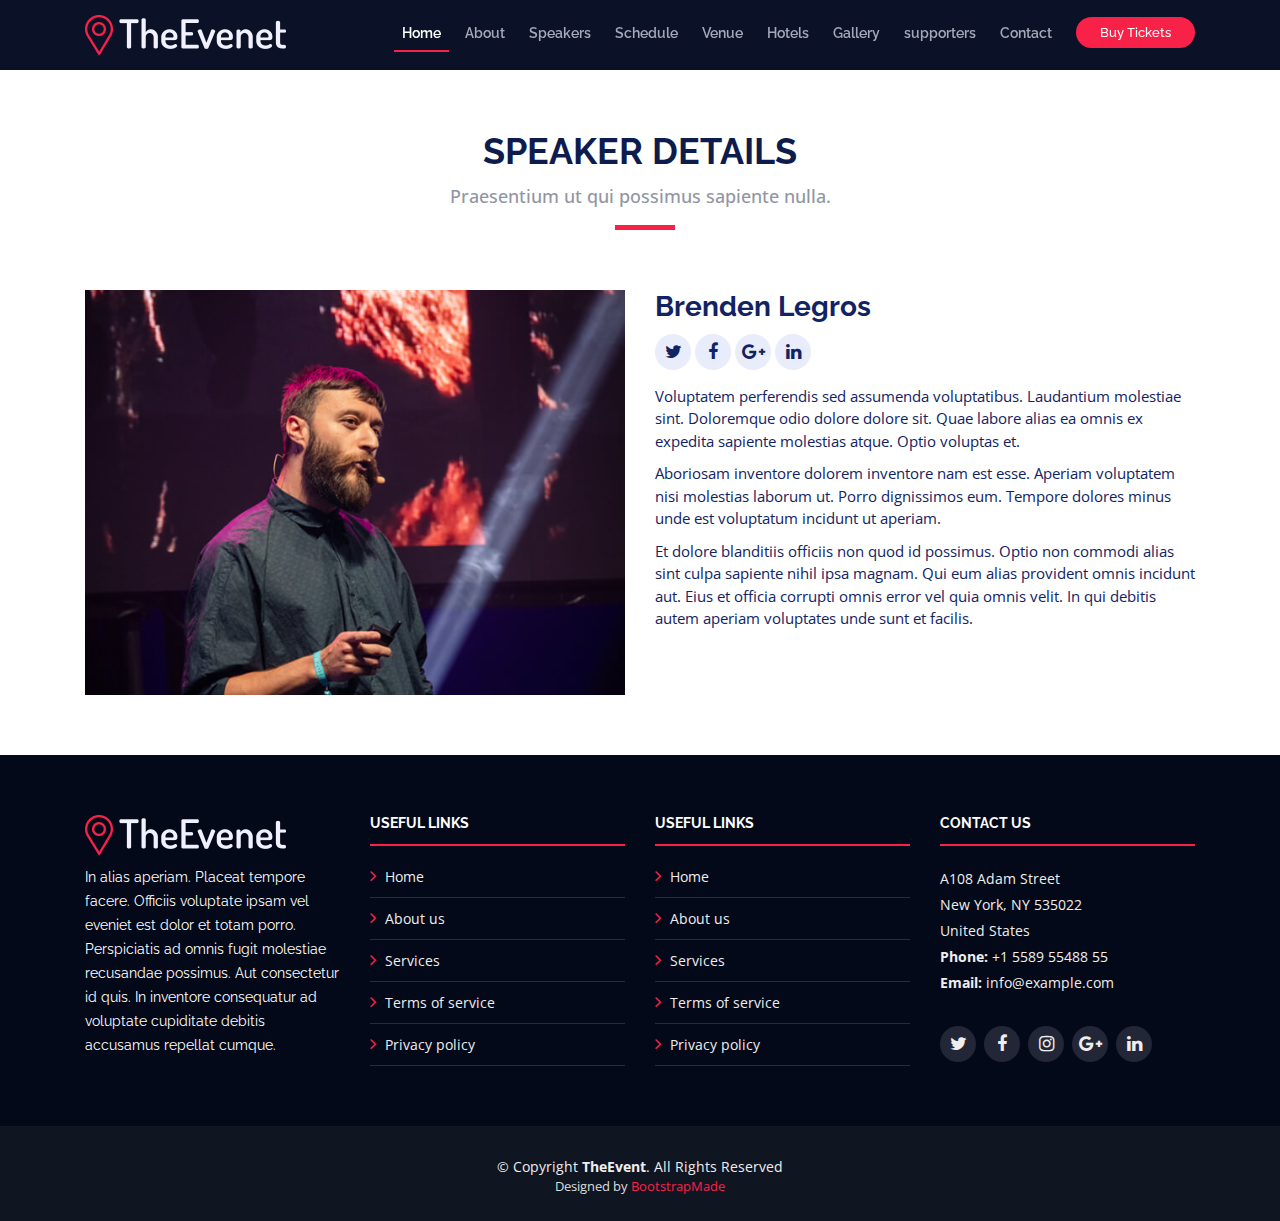
<file: speaker-details.html>
<!DOCTYPE html>
<html lang="en">

<head>
  <meta charset="utf-8">
  <title>TheEvent - Bootstrap Event Template</title>
  <meta content="width=device-width, initial-scale=1.0" name="viewport">
  <meta content="" name="keywords">
  <meta content="" name="description">

  <!-- Favicons -->
  <link href="img/favicon.png" rel="icon">
  <link href="img/apple-touch-icon.png" rel="apple-touch-icon">

  <!-- Google Fonts -->
  <link href="https://fonts.googleapis.com/css?family=Open+Sans:300,300i,400,400i,700,700i|Raleway:300,400,500,700,800" rel="stylesheet">

  <!-- Bootstrap CSS File -->
  <link href="lib/bootstrap/css/bootstrap.min.css" rel="stylesheet">

  <!-- Libraries CSS Files -->
  <link href="lib/font-awesome/css/font-awesome.min.css" rel="stylesheet">
  <link href="lib/animate/animate.min.css" rel="stylesheet">
  <link href="lib/venobox/venobox.css" rel="stylesheet">
  <link href="lib/owlcarousel/assets/owl.carousel.min.css" rel="stylesheet">

  <!-- Main Stylesheet File -->
  <link href="css/style.css" rel="stylesheet">

  <!-- =======================================================
    Theme Name: TheEvent
    Theme URL: https://bootstrapmade.com/theevent-conference-event-bootstrap-template/
    Author: BootstrapMade.com
    License: https://bootstrapmade.com/license/
  ======================================================= -->
</head>

<body>

  <!--==========================
    Header
  ============================-->
  <header id="header" class="header-fixed">
    <div class="container">

      <div id="logo" class="pull-left">
        <!-- Uncomment below if you prefer to use a text logo -->
        <!-- <h1><a href="#main">C<span>o</span>nf</a></h1>-->
        <a href="index.html#intro" class="scrollto"><img src="img/logo.png" alt="" title=""></a>
      </div>

      <nav id="nav-menu-container">
        <ul class="nav-menu">
          <li class="menu-active"><a href="#intro">Home</a></li>
          <li><a href="index.html#about">About</a></li>
          <li><a href="index.html#speakers">Speakers</a></li>
          <li><a href="index.html#schedule">Schedule</a></li>
          <li><a href="index.html#venue">Venue</a></li>
          <li><a href="index.html#hotels">Hotels</a></li>
          <li><a href="index.html#gallery">Gallery</a></li>
          <li><a href="index.html#supporters">supporters</a></li>
          <li><a href="index.html#contact">Contact</a></li>
          <li class="buy-tickets"><a href="index.html#buy-tickets">Buy Tickets</a></li>
        </ul>
      </nav><!-- #nav-menu-container -->
    </div>
  </header><!-- #header -->

  <main id="main" class="main-page">

    <!--==========================
      Speaker Details Section
    ============================-->
    <section id="speakers-details" class="wow fadeIn">
      <div class="container">
        <div class="section-header">
          <h2>Speaker Details</h2>
          <p>Praesentium ut qui possimus sapiente nulla.</p>
        </div>

        <div class="row">
          <div class="col-md-6">
            <img src="img/speakers/1.jpg" alt="Speaker 1" class="img-fluid">
          </div>

          <div class="col-md-6">
            <div class="details">
              <h2>Brenden Legros</h2>
              <div class="social">
                <a href=""><i class="fa fa-twitter"></i></a>
                <a href=""><i class="fa fa-facebook"></i></a>
                <a href=""><i class="fa fa-google-plus"></i></a>
                <a href=""><i class="fa fa-linkedin"></i></a>
              </div>
              <p>Voluptatem perferendis sed assumenda voluptatibus. Laudantium molestiae sint. Doloremque odio dolore dolore sit. Quae labore alias ea omnis ex expedita sapiente molestias atque. Optio voluptas et.</p>
 
              <p>Aboriosam inventore dolorem inventore nam est esse. Aperiam voluptatem nisi molestias laborum ut. Porro dignissimos eum. Tempore dolores minus unde est voluptatum incidunt ut aperiam.</p> 

              <p>Et dolore blanditiis officiis non quod id possimus. Optio non commodi alias sint culpa sapiente nihil ipsa magnam. Qui eum alias provident omnis incidunt aut. Eius et officia corrupti omnis error vel quia omnis velit. In qui debitis autem aperiam voluptates unde sunt et facilis.</p>
            </div>
          </div>
          
        </div>
      </div>

    </section>

  </main>


  <!--==========================
    Footer
  ============================-->
  <footer id="footer">
    <div class="footer-top">
      <div class="container">
        <div class="row">

          <div class="col-lg-3 col-md-6 footer-info">
            <img src="img/logo.png" alt="TheEvenet">
            <p>In alias aperiam. Placeat tempore facere. Officiis voluptate ipsam vel eveniet est dolor et totam porro. Perspiciatis ad omnis fugit molestiae recusandae possimus. Aut consectetur id quis. In inventore consequatur ad voluptate cupiditate debitis accusamus repellat cumque.</p>
          </div>

          <div class="col-lg-3 col-md-6 footer-links">
            <h4>Useful Links</h4>
            <ul>
              <li><i class="fa fa-angle-right"></i> <a href="#">Home</a></li>
              <li><i class="fa fa-angle-right"></i> <a href="#">About us</a></li>
              <li><i class="fa fa-angle-right"></i> <a href="#">Services</a></li>
              <li><i class="fa fa-angle-right"></i> <a href="#">Terms of service</a></li>
              <li><i class="fa fa-angle-right"></i> <a href="#">Privacy policy</a></li>
            </ul>
          </div>

          <div class="col-lg-3 col-md-6 footer-links">
            <h4>Useful Links</h4>
            <ul>
              <li><i class="fa fa-angle-right"></i> <a href="#">Home</a></li>
              <li><i class="fa fa-angle-right"></i> <a href="#">About us</a></li>
              <li><i class="fa fa-angle-right"></i> <a href="#">Services</a></li>
              <li><i class="fa fa-angle-right"></i> <a href="#">Terms of service</a></li>
              <li><i class="fa fa-angle-right"></i> <a href="#">Privacy policy</a></li>
            </ul>
          </div>

          <div class="col-lg-3 col-md-6 footer-contact">
            <h4>Contact Us</h4>
            <p>
              A108 Adam Street <br>
              New York, NY 535022<br>
              United States <br>
              <strong>Phone:</strong> +1 5589 55488 55<br>
              <strong>Email:</strong> info@example.com<br>
            </p>

            <div class="social-links">
              <a href="#" class="twitter"><i class="fa fa-twitter"></i></a>
              <a href="#" class="facebook"><i class="fa fa-facebook"></i></a>
              <a href="#" class="instagram"><i class="fa fa-instagram"></i></a>
              <a href="#" class="google-plus"><i class="fa fa-google-plus"></i></a>
              <a href="#" class="linkedin"><i class="fa fa-linkedin"></i></a>
            </div>

          </div>

        </div>
      </div>
    </div>

    <div class="container">
      <div class="copyright">
        &copy; Copyright <strong>TheEvent</strong>. All Rights Reserved
      </div>
      <div class="credits">
        <!--
          All the links in the footer should remain intact.
          You can delete the links only if you purchased the pro version.
          Licensing information: https://bootstrapmade.com/license/
          Purchase the pro version with working PHP/AJAX contact form: https://bootstrapmade.com/buy/?theme=TheEvent
        -->
        Designed by <a href="https://bootstrapmade.com/">BootstrapMade</a>
      </div>
    </div>
  </footer><!-- #footer -->

  <a href="#" class="back-to-top"><i class="fa fa-angle-up"></i></a>

  <!-- JavaScript Libraries -->
  <script src="lib/jquery/jquery.min.js"></script>
  <script src="lib/jquery/jquery-migrate.min.js"></script>
  <script src="lib/bootstrap/js/bootstrap.bundle.min.js"></script>
  <script src="lib/easing/easing.min.js"></script>
  <script src="lib/superfish/hoverIntent.js"></script>
  <script src="lib/superfish/superfish.min.js"></script>
  <script src="lib/wow/wow.min.js"></script>
  <script src="lib/venobox/venobox.min.js"></script>
  <script src="lib/owlcarousel/owl.carousel.min.js"></script>

  <!-- Contact Form JavaScript File -->
  <script src="contactform/contactform.js"></script>

  <!-- Template Main Javascript File -->
  <script src="js/main.js"></script>
</body>

</html>
</file>
<file: lib/venobox/venobox.css>
/* ------ venobox.css --------*/
.vbox-overlay *, .vbox-overlay *:before, .vbox-overlay *:after{
    -webkit-backface-visibility: hidden;
    -webkit-box-sizing:border-box;
    -moz-box-sizing:border-box;
    box-sizing:border-box;
}
.vbox-overlay * { 
    -webkit-backface-visibility: visible;
    backface-visibility: visible;
}
.vbox-overlay{
    display: -webkit-flex;
    display: flex;
    -webkit-flex-direction: column;
    flex-direction: column;
    -webkit-justify-content: center;
    justify-content: center;
    -webkit-align-items: center;
    align-items: center;
    position: fixed;
    left: 0;
    top: 0;
    bottom: 0;
    right: 0;
    z-index: 1040;
    -webkit-transform:translateZ(1000px);
    transform: translateZ(1000px);
    transform-style: preserve-3d;
}

/* ----- navigation ----- */
.vbox-title{
    width: 100%;
    height: 40px;
    float: left;
    text-align: center;
    line-height: 28px;
    font-size: 12px;
    padding: 6px 40px;
    overflow: hidden;
    position: fixed;
    display: none;
    left: 0;
    z-index: 1050;
}
.vbox-close{
    cursor: pointer;
    position: fixed;
    top: 15px;
    right: 15px;
    width: 48px;
    height: 48px;
    display: block;
    background-position:10px center;
    overflow: hidden;
    font-size: 48px;
    line-height: 1;
    text-align: center;
    z-index: 1050;
}
.vbox-num{
    cursor: pointer;
    position: fixed;
    left: 0;
    height: 40px;
    display: block;
    overflow: hidden;
    line-height: 28px;
    font-size: 12px;
    padding: 6px 10px;
    display: none;
    z-index: 1050;
}
/* ----- navigation ARROWS ----- */
.vbox-next, .vbox-prev{
    position: fixed;
    top: 50%;
    margin-top: -15px;
    overflow: hidden;
    cursor: pointer;
    display: block;
    width: 45px;
    height: 45px;
    z-index: 1050;
}
.vbox-next span, .vbox-prev span{
    position: relative;
    width: 20px;
    height: 20px;
    border: 2px solid transparent;
    border-top-color: #B6B6B6;
    border-right-color: #B6B6B6;
    text-indent: -100px;
    position: absolute;
    top: 8px;
    display: block;
}
.vbox-prev{
    left: 15px;
}
.vbox-next{
    right: 30px;
}
.vbox-prev span{
    left: 10px;
    -ms-transform: rotate(-135deg);
    -webkit-transform: rotate(-135deg);
    transform: rotate(-135deg);
}
.vbox-next span{
    -ms-transform: rotate(45deg);
    -webkit-transform: rotate(45deg);
    transform: rotate(45deg);
    right: 10px;
}
/* ------- inline window ------ */
.vbox-inline{
    width: 420px;
    height: 315px;
    height: 70vh;
    padding: 10px;
    background: #fff;
    margin: 0 auto;
    overflow: auto;
    text-align: left;
}
/* ------- Video & iFrames window ------ */
.venoframe{
    max-width: 100%;
    width: 100%;
    border: none;
    width: 100%;
    height: 260px;
    height: 70vh;
}
.venoframe.vbvid{
    height: 260px;
}
@media (min-width: 768px) {
    .venoframe, .vbox-inline{
        width: 90%;
        height: 360px;
        height: 70vh;
    }
    .venoframe.vbvid{
        width: 640px;
        height: 360px;
    }
}
@media (min-width: 992px) {
    .venoframe, .vbox-inline{
        max-width: 1200px;
        width: 80%;
        height: 540px;
        height: 70vh;
    }
    .venoframe.vbvid{
        width: 960px;
        height: 540px;
    }
}
/* 
Please do NOT edit this part! 
or at least read this note: http://i.imgur.com/7C0ws9e.gif
*/
.vbox-open{
    overflow: hidden;
}
.vbox-container{
    position: absolute;
    left: 0;
    right: 0;
    top: 0;
    bottom: 0;
    overflow-x: hidden;
    overflow-y: auto;
    overflow-scrolling: touch;
    -webkit-overflow-scrolling: touch;
    z-index: 20;
    max-height: 100%;

}

.vbox-content{
    text-align: center;
    float: left;
    width: 100%;
    position: relative;
    overflow: hidden;
    padding: 20px 10px;
}
.vbox-container img{
    max-width: 100%;
    height: auto;
}
.figlio{
    max-width: 100%;
    text-align: initial;
    border: 8px solid rgba(255, 255, 255, 0.4);
}
img.figlio{
    -webkit-user-select: none;
-khtml-user-select: none;
-moz-user-select: none;
-o-user-select: none;
user-select: none;
}
.vbox-content.swipe-left{
    margin-left: -200px !important;
}
.vbox-content.swipe-right{
    margin-left: 200px !important;
}
.animated{
    webkit-transition: margin 300ms ease-out;
    transition: margin 300ms ease-out;
}
.animate-in{
    opacity: 1;
}
.animate-out{
    opacity: 0;
}
/* ---------- preloader ----------
 * SPINKIT 
 * http://tobiasahlin.com/spinkit/
-------------------------------- */
.sk-double-bounce,.sk-rotating-plane{width:40px;height:40px;margin:40px auto}.sk-rotating-plane{background-color:#333;-webkit-animation:sk-rotatePlane 1.2s infinite ease-in-out;animation:sk-rotatePlane 1.2s infinite ease-in-out}@-webkit-keyframes sk-rotatePlane{0%{-webkit-transform:perspective(120px) rotateX(0) rotateY(0);transform:perspective(120px) rotateX(0) rotateY(0)}50%{-webkit-transform:perspective(120px) rotateX(-180.1deg) rotateY(0);transform:perspective(120px) rotateX(-180.1deg) rotateY(0)}100%{-webkit-transform:perspective(120px) rotateX(-180deg) rotateY(-179.9deg);transform:perspective(120px) rotateX(-180deg) rotateY(-179.9deg)}}@keyframes sk-rotatePlane{0%{-webkit-transform:perspective(120px) rotateX(0) rotateY(0);transform:perspective(120px) rotateX(0) rotateY(0)}50%{-webkit-transform:perspective(120px) rotateX(-180.1deg) rotateY(0);transform:perspective(120px) rotateX(-180.1deg) rotateY(0)}100%{-webkit-transform:perspective(120px) rotateX(-180deg) rotateY(-179.9deg);transform:perspective(120px) rotateX(-180deg) rotateY(-179.9deg)}}.sk-double-bounce{position:relative}.sk-double-bounce .sk-child{width:100%;height:100%;border-radius:50%;background-color:#333;opacity:.6;position:absolute;top:0;left:0;-webkit-animation:sk-doubleBounce 2s infinite ease-in-out;animation:sk-doubleBounce 2s infinite ease-in-out}.sk-chasing-dots .sk-child,.sk-spinner-pulse,.sk-three-bounce .sk-child{background-color:#333;border-radius:100%}.sk-double-bounce .sk-double-bounce2{-webkit-animation-delay:-1s;animation-delay:-1s}@-webkit-keyframes sk-doubleBounce{0%,100%{-webkit-transform:scale(0);transform:scale(0)}50%{-webkit-transform:scale(1);transform:scale(1)}}@keyframes sk-doubleBounce{0%,100%{-webkit-transform:scale(0);transform:scale(0)}50%{-webkit-transform:scale(1);transform:scale(1)}}.sk-wave{margin:40px auto;width:50px;height:40px;text-align:center;font-size:10px}.sk-wave .sk-rect{background-color:#333;height:100%;width:6px;display:inline-block;-webkit-animation:sk-waveStretchDelay 1.2s infinite ease-in-out;animation:sk-waveStretchDelay 1.2s infinite ease-in-out}.sk-wave .sk-rect1{-webkit-animation-delay:-1.2s;animation-delay:-1.2s}.sk-wave .sk-rect2{-webkit-animation-delay:-1.1s;animation-delay:-1.1s}.sk-wave .sk-rect3{-webkit-animation-delay:-1s;animation-delay:-1s}.sk-wave .sk-rect4{-webkit-animation-delay:-.9s;animation-delay:-.9s}.sk-wave .sk-rect5{-webkit-animation-delay:-.8s;animation-delay:-.8s}@-webkit-keyframes sk-waveStretchDelay{0%,100%,40%{-webkit-transform:scaleY(.4);transform:scaleY(.4)}20%{-webkit-transform:scaleY(1);transform:scaleY(1)}}@keyframes sk-waveStretchDelay{0%,100%,40%{-webkit-transform:scaleY(.4);transform:scaleY(.4)}20%{-webkit-transform:scaleY(1);transform:scaleY(1)}}.sk-wandering-cubes{margin:40px auto;width:40px;height:40px;position:relative}.sk-wandering-cubes .sk-cube{background-color:#333;width:10px;height:10px;position:absolute;top:0;left:0;-webkit-animation:sk-wanderingCube 1.8s ease-in-out -1.8s infinite both;animation:sk-wanderingCube 1.8s ease-in-out -1.8s infinite both}.sk-chasing-dots,.sk-spinner-pulse{width:40px;height:40px;margin:40px auto}.sk-wandering-cubes .sk-cube2{-webkit-animation-delay:-.9s;animation-delay:-.9s}@-webkit-keyframes sk-wanderingCube{0%{-webkit-transform:rotate(0);transform:rotate(0)}25%{-webkit-transform:translateX(30px) rotate(-90deg) scale(.5);transform:translateX(30px) rotate(-90deg) scale(.5)}50%{-webkit-transform:translateX(30px) translateY(30px) rotate(-179deg);transform:translateX(30px) translateY(30px) rotate(-179deg)}50.1%{-webkit-transform:translateX(30px) translateY(30px) rotate(-180deg);transform:translateX(30px) translateY(30px) rotate(-180deg)}75%{-webkit-transform:translateX(0) translateY(30px) rotate(-270deg) scale(.5);transform:translateX(0) translateY(30px) rotate(-270deg) scale(.5)}100%{-webkit-transform:rotate(-360deg);transform:rotate(-360deg)}}@keyframes sk-wanderingCube{0%{-webkit-transform:rotate(0);transform:rotate(0)}25%{-webkit-transform:translateX(30px) rotate(-90deg) scale(.5);transform:translateX(30px) rotate(-90deg) scale(.5)}50%{-webkit-transform:translateX(30px) translateY(30px) rotate(-179deg);transform:translateX(30px) translateY(30px) rotate(-179deg)}50.1%{-webkit-transform:translateX(30px) translateY(30px) rotate(-180deg);transform:translateX(30px) translateY(30px) rotate(-180deg)}75%{-webkit-transform:translateX(0) translateY(30px) rotate(-270deg) scale(.5);transform:translateX(0) translateY(30px) rotate(-270deg) scale(.5)}100%{-webkit-transform:rotate(-360deg);transform:rotate(-360deg)}}.sk-spinner-pulse{-webkit-animation:sk-pulseScaleOut 1s infinite ease-in-out;animation:sk-pulseScaleOut 1s infinite ease-in-out}@-webkit-keyframes sk-pulseScaleOut{0%{-webkit-transform:scale(0);transform:scale(0)}100%{-webkit-transform:scale(1);transform:scale(1);opacity:0}}@keyframes sk-pulseScaleOut{0%{-webkit-transform:scale(0);transform:scale(0)}100%{-webkit-transform:scale(1);transform:scale(1);opacity:0}}.sk-chasing-dots{position:relative;text-align:center;-webkit-animation:sk-chasingDotsRotate 2s infinite linear;animation:sk-chasingDotsRotate 2s infinite linear}.sk-chasing-dots .sk-child{width:60%;height:60%;display:inline-block;position:absolute;top:0;-webkit-animation:sk-chasingDotsBounce 2s infinite ease-in-out;animation:sk-chasingDotsBounce 2s infinite ease-in-out}.sk-chasing-dots .sk-dot2{top:auto;bottom:0;-webkit-animation-delay:-1s;animation-delay:-1s}@-webkit-keyframes sk-chasingDotsRotate{100%{-webkit-transform:rotate(360deg);transform:rotate(360deg)}}@keyframes sk-chasingDotsRotate{100%{-webkit-transform:rotate(360deg);transform:rotate(360deg)}}@-webkit-keyframes sk-chasingDotsBounce{0%,100%{-webkit-transform:scale(0);transform:scale(0)}50%{-webkit-transform:scale(1);transform:scale(1)}}@keyframes sk-chasingDotsBounce{0%,100%{-webkit-transform:scale(0);transform:scale(0)}50%{-webkit-transform:scale(1);transform:scale(1)}}.sk-three-bounce{margin:40px auto;width:80px;text-align:center}.sk-three-bounce .sk-child{width:20px;height:20px;display:inline-block;-webkit-animation:sk-three-bounce 1.4s ease-in-out 0s infinite both;animation:sk-three-bounce 1.4s ease-in-out 0s infinite both}.sk-circle .sk-child:before,.sk-fading-circle .sk-circle:before{display:block;border-radius:100%;content:'';background-color:#333}.sk-three-bounce .sk-bounce1{-webkit-animation-delay:-.32s;animation-delay:-.32s}.sk-three-bounce .sk-bounce2{-webkit-animation-delay:-.16s;animation-delay:-.16s}@-webkit-keyframes sk-three-bounce{0%,100%,80%{-webkit-transform:scale(0);transform:scale(0)}40%{-webkit-transform:scale(1);transform:scale(1)}}@keyframes sk-three-bounce{0%,100%,80%{-webkit-transform:scale(0);transform:scale(0)}40%{-webkit-transform:scale(1);transform:scale(1)}}.sk-circle{margin:40px auto;width:40px;height:40px;position:relative}.sk-circle .sk-child{width:100%;height:100%;position:absolute;left:0;top:0}.sk-circle .sk-child:before{margin:0 auto;width:15%;height:15%;-webkit-animation:sk-circleBounceDelay 1.2s infinite ease-in-out both;animation:sk-circleBounceDelay 1.2s infinite ease-in-out both}.sk-circle .sk-circle2{-webkit-transform:rotate(30deg);-ms-transform:rotate(30deg);transform:rotate(30deg)}.sk-circle .sk-circle3{-webkit-transform:rotate(60deg);-ms-transform:rotate(60deg);transform:rotate(60deg)}.sk-circle .sk-circle4{-webkit-transform:rotate(90deg);-ms-transform:rotate(90deg);transform:rotate(90deg)}.sk-circle .sk-circle5{-webkit-transform:rotate(120deg);-ms-transform:rotate(120deg);transform:rotate(120deg)}.sk-circle .sk-circle6{-webkit-transform:rotate(150deg);-ms-transform:rotate(150deg);transform:rotate(150deg)}.sk-circle .sk-circle7{-webkit-transform:rotate(180deg);-ms-transform:rotate(180deg);transform:rotate(180deg)}.sk-circle .sk-circle8{-webkit-transform:rotate(210deg);-ms-transform:rotate(210deg);transform:rotate(210deg)}.sk-circle .sk-circle9{-webkit-transform:rotate(240deg);-ms-transform:rotate(240deg);transform:rotate(240deg)}.sk-circle .sk-circle10{-webkit-transform:rotate(270deg);-ms-transform:rotate(270deg);transform:rotate(270deg)}.sk-circle .sk-circle11{-webkit-transform:rotate(300deg);-ms-transform:rotate(300deg);transform:rotate(300deg)}.sk-circle .sk-circle12{-webkit-transform:rotate(330deg);-ms-transform:rotate(330deg);transform:rotate(330deg)}.sk-circle .sk-circle2:before{-webkit-animation-delay:-1.1s;animation-delay:-1.1s}.sk-circle .sk-circle3:before{-webkit-animation-delay:-1s;animation-delay:-1s}.sk-circle .sk-circle4:before{-webkit-animation-delay:-.9s;animation-delay:-.9s}.sk-circle .sk-circle5:before{-webkit-animation-delay:-.8s;animation-delay:-.8s}.sk-circle .sk-circle6:before{-webkit-animation-delay:-.7s;animation-delay:-.7s}.sk-circle .sk-circle7:before{-webkit-animation-delay:-.6s;animation-delay:-.6s}.sk-circle .sk-circle8:before{-webkit-animation-delay:-.5s;animation-delay:-.5s}.sk-circle .sk-circle9:before{-webkit-animation-delay:-.4s;animation-delay:-.4s}.sk-circle .sk-circle10:before{-webkit-animation-delay:-.3s;animation-delay:-.3s}.sk-circle .sk-circle11:before{-webkit-animation-delay:-.2s;animation-delay:-.2s}.sk-circle .sk-circle12:before{-webkit-animation-delay:-.1s;animation-delay:-.1s}@-webkit-keyframes sk-circleBounceDelay{0%,100%,80%{-webkit-transform:scale(0);transform:scale(0)}40%{-webkit-transform:scale(1);transform:scale(1)}}@keyframes sk-circleBounceDelay{0%,100%,80%{-webkit-transform:scale(0);transform:scale(0)}40%{-webkit-transform:scale(1);transform:scale(1)}}.sk-cube-grid{width:40px;height:40px;margin:40px auto}.sk-cube-grid .sk-cube{width:33.33%;height:33.33%;background-color:#333;float:left;-webkit-animation:sk-cubeGridScaleDelay 1.3s infinite ease-in-out;animation:sk-cubeGridScaleDelay 1.3s infinite ease-in-out}.sk-cube-grid .sk-cube1{-webkit-animation-delay:.2s;animation-delay:.2s}.sk-cube-grid .sk-cube2{-webkit-animation-delay:.3s;animation-delay:.3s}.sk-cube-grid .sk-cube3{-webkit-animation-delay:.4s;animation-delay:.4s}.sk-cube-grid .sk-cube4{-webkit-animation-delay:.1s;animation-delay:.1s}.sk-cube-grid .sk-cube5{-webkit-animation-delay:.2s;animation-delay:.2s}.sk-cube-grid .sk-cube6{-webkit-animation-delay:.3s;animation-delay:.3s}.sk-cube-grid .sk-cube7{-webkit-animation-delay:0ms;animation-delay:0ms}.sk-cube-grid .sk-cube8{-webkit-animation-delay:.1s;animation-delay:.1s}.sk-cube-grid .sk-cube9{-webkit-animation-delay:.2s;animation-delay:.2s}@-webkit-keyframes sk-cubeGridScaleDelay{0%,100%,70%{-webkit-transform:scale3D(1,1,1);transform:scale3D(1,1,1)}35%{-webkit-transform:scale3D(0,0,1);transform:scale3D(0,0,1)}}@keyframes sk-cubeGridScaleDelay{0%,100%,70%{-webkit-transform:scale3D(1,1,1);transform:scale3D(1,1,1)}35%{-webkit-transform:scale3D(0,0,1);transform:scale3D(0,0,1)}}.sk-fading-circle{margin:40px auto;width:40px;height:40px;position:relative}.sk-fading-circle .sk-circle{width:100%;height:100%;position:absolute;left:0;top:0}.sk-fading-circle .sk-circle:before{margin:0 auto;width:15%;height:15%;-webkit-animation:sk-circleFadeDelay 1.2s infinite ease-in-out both;animation:sk-circleFadeDelay 1.2s infinite ease-in-out both}.sk-fading-circle .sk-circle2{-webkit-transform:rotate(30deg);-ms-transform:rotate(30deg);transform:rotate(30deg)}.sk-fading-circle .sk-circle3{-webkit-transform:rotate(60deg);-ms-transform:rotate(60deg);transform:rotate(60deg)}.sk-fading-circle .sk-circle4{-webkit-transform:rotate(90deg);-ms-transform:rotate(90deg);transform:rotate(90deg)}.sk-fading-circle .sk-circle5{-webkit-transform:rotate(120deg);-ms-transform:rotate(120deg);transform:rotate(120deg)}.sk-fading-circle .sk-circle6{-webkit-transform:rotate(150deg);-ms-transform:rotate(150deg);transform:rotate(150deg)}.sk-fading-circle .sk-circle7{-webkit-transform:rotate(180deg);-ms-transform:rotate(180deg);transform:rotate(180deg)}.sk-fading-circle .sk-circle8{-webkit-transform:rotate(210deg);-ms-transform:rotate(210deg);transform:rotate(210deg)}.sk-fading-circle .sk-circle9{-webkit-transform:rotate(240deg);-ms-transform:rotate(240deg);transform:rotate(240deg)}.sk-fading-circle .sk-circle10{-webkit-transform:rotate(270deg);-ms-transform:rotate(270deg);transform:rotate(270deg)}.sk-fading-circle .sk-circle11{-webkit-transform:rotate(300deg);-ms-transform:rotate(300deg);transform:rotate(300deg)}.sk-fading-circle .sk-circle12{-webkit-transform:rotate(330deg);-ms-transform:rotate(330deg);transform:rotate(330deg)}.sk-fading-circle .sk-circle2:before{-webkit-animation-delay:-1.1s;animation-delay:-1.1s}.sk-fading-circle .sk-circle3:before{-webkit-animation-delay:-1s;animation-delay:-1s}.sk-fading-circle .sk-circle4:before{-webkit-animation-delay:-.9s;animation-delay:-.9s}.sk-fading-circle .sk-circle5:before{-webkit-animation-delay:-.8s;animation-delay:-.8s}.sk-fading-circle .sk-circle6:before{-webkit-animation-delay:-.7s;animation-delay:-.7s}.sk-fading-circle .sk-circle7:before{-webkit-animation-delay:-.6s;animation-delay:-.6s}.sk-fading-circle .sk-circle8:before{-webkit-animation-delay:-.5s;animation-delay:-.5s}.sk-fading-circle .sk-circle9:before{-webkit-animation-delay:-.4s;animation-delay:-.4s}.sk-fading-circle .sk-circle10:before{-webkit-animation-delay:-.3s;animation-delay:-.3s}.sk-fading-circle .sk-circle11:before{-webkit-animation-delay:-.2s;animation-delay:-.2s}.sk-fading-circle .sk-circle12:before{-webkit-animation-delay:-.1s;animation-delay:-.1s}@-webkit-keyframes sk-circleFadeDelay{0%,100%,39%{opacity:0}40%{opacity:1}}@keyframes sk-circleFadeDelay{0%,100%,39%{opacity:0}40%{opacity:1}}.sk-folding-cube{margin:40px auto;width:40px;height:40px;position:relative;-webkit-transform:rotateZ(45deg);transform:rotateZ(45deg)}.sk-folding-cube .sk-cube{float:left;width:50%;height:50%;position:relative;-webkit-transform:scale(1.1);-ms-transform:scale(1.1);transform:scale(1.1)}.sk-folding-cube .sk-cube:before{content:'';position:absolute;top:0;left:0;width:100%;height:100%;background-color:#333;-webkit-animation:sk-foldCubeAngle 2.4s infinite linear both;animation:sk-foldCubeAngle 2.4s infinite linear both;-webkit-transform-origin:100% 100%;-ms-transform-origin:100% 100%;transform-origin:100% 100%}.sk-folding-cube .sk-cube2{-webkit-transform:scale(1.1) rotateZ(90deg);transform:scale(1.1) rotateZ(90deg)}.sk-folding-cube .sk-cube3{-webkit-transform:scale(1.1) rotateZ(180deg);transform:scale(1.1) rotateZ(180deg)}.sk-folding-cube .sk-cube4{-webkit-transform:scale(1.1) rotateZ(270deg);transform:scale(1.1) rotateZ(270deg)}.sk-folding-cube .sk-cube2:before{-webkit-animation-delay:.3s;animation-delay:.3s}.sk-folding-cube .sk-cube3:before{-webkit-animation-delay:.6s;animation-delay:.6s}.sk-folding-cube .sk-cube4:before{-webkit-animation-delay:.9s;animation-delay:.9s}@-webkit-keyframes sk-foldCubeAngle{0%,10%{-webkit-transform:perspective(140px) rotateX(-180deg);transform:perspective(140px) rotateX(-180deg);opacity:0}25%,75%{-webkit-transform:perspective(140px) rotateX(0);transform:perspective(140px) rotateX(0);opacity:1}100%,90%{-webkit-transform:perspective(140px) rotateY(180deg);transform:perspective(140px) rotateY(180deg);opacity:0}}@keyframes sk-foldCubeAngle{0%,10%{-webkit-transform:perspective(140px) rotateX(-180deg);transform:perspective(140px) rotateX(-180deg);opacity:0}25%,75%{-webkit-transform:perspective(140px) rotateX(0);transform:perspective(140px) rotateX(0);opacity:1}100%,90%{-webkit-transform:perspective(140px) rotateY(180deg);transform:perspective(140px) rotateY(180deg);opacity:0}}
</file>
<file: css/style.css>
/*
  Theme Name: TheEvent
  Theme URL: https://bootstrapmade.com/theevent-conference-event-bootstrap-template/
  Author: BootstrapMade.com
  License: https://bootstrapmade.com/license/
*/

/*--------------------------------------------------------------
# General
--------------------------------------------------------------*/

body {
  background: #fff;
  color: #2f3138;
  font-family: "Open Sans", sans-serif;
}

a {
  color: #f82249;
  transition: 0.5s;
}

a:hover,
a:active,
a:focus {
  color: #f8234a;
  outline: none;
  text-decoration: none;
}

p {
  padding: 0;
  margin: 0 0 30px 0;
}

h1,
h2,
h3,
h4,
h5,
h6 {
  font-family: "Raleway", sans-serif;
  font-weight: 400;
  margin: 0 0 20px 0;
  padding: 0;
  color: #0e1b4d;
}

.main-page {
  margin-top: 70px;
}

.wow {
  visibility: hidden;
}

/* Prelaoder */

#preloader {
  position: fixed;
  left: 0;
  top: 0;
  z-index: 999;
  width: 100%;
  height: 100%;
  overflow: visible;
  background: #fff url("../img/preloader.svg") no-repeat center center;
}

/* Back to top button */

.back-to-top {
  position: fixed;
  display: none;
  background: #f82249;
  color: #fff;
  width: 40px;
  height: 40px;
  text-align: center;
  border-radius: 50px;
  right: 15px;
  bottom: 15px;
  transition: background 0.5s ease-in-out;
}

.back-to-top i {
  font-size: 24px;
  padding-top: 6px;
}

.back-to-top:focus {
  background: #e0072f;
  color: #fff;
  outline: none;
}

.back-to-top:hover {
  background: #e0072f;
  color: #fff;
}

/* Sections Header
--------------------------------*/

.section-header {
  margin-bottom: 60px;
  position: relative;
  padding-bottom: 20px;
}

.section-header::before {
  content: '';
  position: absolute;
  display: block;
  width: 60px;
  height: 5px;
  background: #f82249;
  bottom: 0;
  left: calc(50% - 25px);
}

.section-header h2 {
  font-size: 36px;
  text-transform: uppercase;
  text-align: center;
  font-weight: 700;
  margin-bottom: 10px;
}

.section-header p {
  text-align: center;
  padding: 0;
  margin: 0;
  font-size: 18px;
  font-weight: 500;
  color: #9195a2;
}

.section-with-bg {
  background-color: #f6f7fd;
}

/*--------------------------------------------------------------
# Header
--------------------------------------------------------------*/

#header {
  height: 90px;
  padding: 25px 0;
  position: fixed;
  left: 0;
  top: 0;
  right: 0;
  transition: all 0.5s;
  z-index: 997;
}

#header.header-scrolled,
#header.header-fixed {
  background: rgba(6, 12, 34, 0.98);
  height: 70px;
  padding: 15px 0;
  transition: all 0.5s;
}

#header #logo h1 {
  font-size: 36px;
  margin: 0;
  padding: 6px 0;
  line-height: 1;
  font-family: "Raleway", sans-serif;
  font-weight: 700;
  letter-spacing: 3px;
  text-transform: uppercase;
}

#header #logo h1 span {
  color: #f82249;
}

#header #logo h1 a,
#header #logo h1 a:hover {
  color: #fff;
}

#header #logo img {
  padding: 0;
  margin: 0;
  max-height: 40px;
}

/*--------------------------------------------------------------
# Navigation Menu
--------------------------------------------------------------*/

/* Nav Menu Essentials */

.nav-menu,
.nav-menu * {
  margin: 0;
  padding: 0;
  list-style: none;
}

.nav-menu ul {
  position: absolute;
  display: none;
  top: 100%;
  left: 0;
  z-index: 99;
}

.nav-menu li {
  position: relative;
  white-space: nowrap;
}

.nav-menu > li {
  float: left;
}

.nav-menu li:hover > ul,
.nav-menu li.sfHover > ul {
  display: block;
}

.nav-menu ul ul {
  top: 0;
  left: 100%;
}

.nav-menu ul li {
  min-width: 180px;
}

/* Nav Menu Arrows */

.sf-arrows .sf-with-ul {
  padding-right: 30px;
}

.sf-arrows .sf-with-ul:after {
  content: "\f107";
  position: absolute;
  right: 15px;
  font-family: FontAwesome;
  font-style: normal;
  font-weight: normal;
}

.sf-arrows ul .sf-with-ul:after {
  content: "\f105";
}

/* Nav Meu Container */

#nav-menu-container {
  float: right;
  margin: 0;
}

/* Nav Meu Styling */

.nav-menu a {
  padding: 8px;
  text-decoration: none;
  display: inline-block;
  color: rgba(202, 206, 221, 0.8);
  font-family: "Raleway", sans-serif;
  font-weight: 600;
  font-size: 14px;
  outline: none;
}

.nav-menu .menu-active a,
.nav-menu a:hover {
  color: #fff;
}

.nav-menu > li {
  margin-left: 8px;
}

.nav-menu > li > a:before {
  content: "";
  position: absolute;
  width: 0;
  height: 2px;
  bottom: 0;
  left: 0;
  background-color: #f82249;
  visibility: hidden;
  transition: all 0.3s ease-in-out 0s;
}

.nav-menu a:hover:before,
.nav-menu li:hover > a:before,
.nav-menu .menu-active > a:before {
  visibility: visible;
  width: 100%;
}

.nav-menu li.buy-tickets a {
  color: #fff;
  background: #f82249;
  padding: 7px 22px;
  border-radius: 50px;
  border: 2px solid #f82249;
  transition: all ease-in-out 0.3s;
  font-weight: 500;
  margin-left: 8px;
  margin-top: 2px;
  line-height: 1;
  font-size: 13px;
}

.nav-menu li.buy-tickets a:hover {
  background: none;
}

.nav-menu li.buy-tickets:hover a:before,
.nav-menu li.buy-tickets.menu-active a:before {
  visibility: hidden;
}

.nav-menu ul {
  margin: 4px 0 0 0;
  padding: 10px;
  box-shadow: 0px 0px 30px rgba(127, 137, 161, 0.25);
  background: #fff;
  border-radius: 3px;
}

.nav-menu ul li {
  transition: 0.3s;
}

.nav-menu ul li a {
  padding: 10px;
  color: #060c22;
  transition: 0.3s;
  display: block;
  font-size: 13px;
  text-transform: none;
  border-radius: 3px;
}

.nav-menu ul li:hover > a {
  background: #f82249;
  color: #fff;
}

.nav-menu ul ul {
  margin: 0;
}

/* Mobile Nav Toggle */

#mobile-nav-toggle {
  position: fixed;
  right: 0;
  top: 0;
  z-index: 999;
  margin: 15px 15px 0 0;
  border: 0;
  background: none;
  font-size: 24px;
  display: none;
  transition: all 0.4s;
  outline: none;
  cursor: pointer;
}

#mobile-nav-toggle i {
  color: #fff;
}

/* Mobile Nav Styling */

#mobile-nav {
  position: fixed;
  top: 0;
  padding-top: 18px;
  bottom: 0;
  z-index: 998;
  background: rgba(6, 12, 34, 0.9);
  left: -260px;
  width: 260px;
  overflow-y: auto;
  transition: 0.4s;
}

#mobile-nav ul {
  padding: 0;
  margin: 0;
  list-style: none;
}

#mobile-nav ul li {
  position: relative;
}

#mobile-nav ul li a {
  color: #fff;
  font-size: 17px;
  overflow: hidden;
  padding: 10px 22px 10px 15px;
  position: relative;
  text-decoration: none;
  width: 100%;
  display: block;
  outline: none;
}

#mobile-nav ul li a:hover {
  color: #f82249;
}

#mobile-nav ul li li {
  padding-left: 30px;
}

#mobile-nav ul .menu-has-children i {
  position: absolute;
  right: 0;
  z-index: 99;
  padding: 15px;
  cursor: pointer;
  color: #fff;
}

#mobile-nav ul .menu-has-children i.fa-chevron-up {
  color: #f82249;
}

#mobile-nav ul .menu-item-active {
  color: #f82249;
}

#mobile-body-overly {
  width: 100%;
  height: 100%;
  z-index: 997;
  top: 0;
  left: 0;
  position: fixed;
  background: rgba(6, 12, 34, 0.8);
  display: none;
}

/* Mobile Nav body classes */

body.mobile-nav-active {
  overflow: hidden;
}

body.mobile-nav-active #mobile-nav {
  left: 0;
}

body.mobile-nav-active #mobile-nav-toggle {
  color: #fff;
}

/*--------------------------------------------------------------
# Intro Section
--------------------------------------------------------------*/

#intro {
  width: 100%;
  height: 100vh;
  background: url(../img/intro-bg.jpg) top center;
  background-size: cover;
  overflow: hidden;
  position: relative;
}

#intro:before {
  content: "";
  background: rgba(6, 12, 34, 0.8);
  position: absolute;
  bottom: 0;
  top: 0;
  left: 0;
  right: 0;
}

#intro .intro-container {
  position: absolute;
  bottom: 0;
  left: 0;
  top: 90px;
  right: 0;
  display: -webkit-box;
  display: -ms-flexbox;
  display: flex;
  -webkit-box-pack: center;
  -ms-flex-pack: center;
  justify-content: center;
  -webkit-box-align: center;
  -ms-flex-align: center;
  align-items: center;
  -webkit-box-orient: vertical;
  -webkit-box-direction: normal;
  -ms-flex-direction: column;
  flex-direction: column;
  text-align: center;
  padding: 0 15px;
}

#intro h1 {
  color: #fff;
  font-family: "Raleway", sans-serif;
  font-size: 56px;
  font-weight: 600;
  text-transform: uppercase;
}

#intro h1 span {
  color: #f82249;
}

#intro p {
  color: #ebebeb;
  font-weight: 700;
  font-size: 20px;
}

#intro .play-btn {
  width: 94px;
  height: 94px;
  background: radial-gradient(#f82249 50%, rgba(101, 111, 150, 0.15) 52%);
  border-radius: 50%;
  display: block;
  position: relative;
  overflow: hidden;
}

#intro .play-btn::after {
  content: '';
  position: absolute;
  left: 50%;
  top: 50%;
  -webkit-transform: translateX(-40%) translateY(-50%);
  transform: translateX(-40%) translateY(-50%);
  width: 0;
  height: 0;
  border-top: 10px solid transparent;
  border-bottom: 10px solid transparent;
  border-left: 15px solid #fff;
  z-index: 100;
  transition: all 400ms cubic-bezier(0.55, 0.055, 0.675, 0.19);
}

#intro .play-btn:before {
  content: '';
  position: absolute;
  width: 120px;
  height: 120px;
  -webkit-animation-delay: 0s;
  animation-delay: 0s;
  -webkit-animation: pulsate-btn 2s;
  animation: pulsate-btn 2s;
  -webkit-animation-direction: forwards;
  animation-direction: forwards;
  -webkit-animation-iteration-count: infinite;
  animation-iteration-count: infinite;
  -webkit-animation-timing-function: steps;
  animation-timing-function: steps;
  opacity: 1;
  border-radius: 50%;
  border: 2px solid rgba(163, 163, 163, 0.4);
  top: -15%;
  left: -15%;
  background: rgba(198, 16, 0, 0);
}

#intro .play-btn:hover::after {
  border-left: 15px solid #f82249;
  -webkit-transform: scale(20);
  transform: scale(20);
}

#intro .play-btn:hover::before {
  content: '';
  position: absolute;
  left: 50%;
  top: 50%;
  -webkit-transform: translateX(-40%) translateY(-50%);
  transform: translateX(-40%) translateY(-50%);
  width: 0;
  height: 0;
  border: none;
  border-top: 10px solid transparent;
  border-bottom: 10px solid transparent;
  border-left: 15px solid #fff;
  z-index: 200;
  -webkit-animation: none;
  animation: none;
  border-radius: 0;
}

#intro .about-btn {
  font-family: "Raleway", sans-serif;
  font-weight: 500;
  font-size: 14px;
  letter-spacing: 1px;
  display: inline-block;
  padding: 12px 32px;
  border-radius: 50px;
  transition: 0.5s;
  line-height: 1;
  margin: 10px;
  color: #fff;
  -webkit-animation-delay: 0.8s;
  animation-delay: 0.8s;
  border: 2px solid #f82249;
}

#intro .about-btn:hover {
  background: #f82249;
  color: #fff;
}

@-webkit-keyframes pulsate-btn {
  0% {
    -webkit-transform: scale(0.6, 0.6);
    transform: scale(0.6, 0.6);
    opacity: 1;
  }

  100% {
    -webkit-transform: scale(1, 1);
    transform: scale(1, 1);
    opacity: 0;
  }
}

@keyframes pulsate-btn {
  0% {
    -webkit-transform: scale(0.6, 0.6);
    transform: scale(0.6, 0.6);
    opacity: 1;
  }

  100% {
    -webkit-transform: scale(1, 1);
    transform: scale(1, 1);
    opacity: 0;
  }
}

/*--------------------------------------------------------------
# About Section
--------------------------------------------------------------*/

#about {
  background: url("../img/about-bg.jpg");
  background-size: cover;
  overflow: hidden;
  position: relative;
  color: #fff;
  padding: 60px 0 40px 0;
}

#about:before {
  content: "";
  background: rgba(13, 20, 41, 0.8);
  position: absolute;
  bottom: 0;
  top: 0;
  left: 0;
  right: 0;
}

#about h2 {
  font-size: 36px;
  font-weight: bold;
  margin-bottom: 10px;
  color: #fff;
}

#about h3 {
  font-size: 18px;
  font-weight: bold;
  text-transform: uppercase;
  margin-bottom: 10px;
  color: #fff;
}

#about p {
  font-size: 14px;
  margin-bottom: 20px;
  color: #fff;
}


/*--------------------------------------------------------------
# About Section
--------------------------------------------------------------*/

#visitorProfile {
  background: url("../img/about-bg.jpg");
  background-size: cover;
  overflow: hidden;
  position: relative;
  color: #fff;
  padding: 60px 0 40px 0;
}

#visitorProfile:before {
  content: "";
  background: rgba(13, 20, 41, 0.8);
  position: absolute;
  bottom: 0;
  top: 0;
  left: 0;
  right: 0;
}

#visitorProfile h2 {
  font-size: 36px;
  font-weight: bold;
  margin-bottom: 10px;
  color: #fff;
}

#visitorProfile h3 {
  font-size: 18px;
  font-weight: bold;
  text-transform: uppercase;
  margin-bottom: 10px;
  color: #fff;
}

#visitorProfile p {
  font-size: 14px;
  margin-bottom: 20px;
  color: #fff;
}





/*--------------------------------------------------------------
# whyexhibit Section
--------------------------------------------------------------*/

#whyexhibit {
  background-size: cover;
  overflow: hidden;
  position: relative;
  color: #000;
  padding: 60px 0 40px 0;
}

#whyexhibit:before {
  content: "";

  position: absolute;
  bottom: 0;
  top: 0;
  left: 0;
  right: 0;
}

#whyexhibit h2 {
  font-size: 36px;
  font-weight: bold;
  margin-bottom: 10px;
  color: #000;
}

#whyexhibit h3 {
  font-size: 18px;
  font-weight: bold;
  text-transform: uppercase;
  margin-bottom: 10px;
  color: #fff;
}

#whyexhibit p {
  font-size: 14px;
  margin-bottom: 20px;
  color: #000;
}








/*--------------------------------------------------------------
# Speakers Section
--------------------------------------------------------------*/

#exhibitorProfile {
  padding: 60px 0 30px 0;
}

#exhibitorProfile .speaker {
  position: relative;
  overflow: hidden;
  margin-bottom: 30px;
}

#exhibitorProfile .speaker .details {
  background: rgba(6, 12, 34, 0.76);
  position: absolute;
  left: 0;
  bottom: -30px;
  right: 0;
  text-align: center;
  padding-top: 10px;
  transition: all 300ms cubic-bezier(0.645, 0.045, 0.355, 1);
}

#exhibitorProfile .speaker .details h3 {
  color: #fff;
  font-size: 22px;
  font-weight: 600;
  margin-bottom: 5px;
}

#exhibitorProfile .speaker .details p {
  color: #fff;
  font-size: 15px;
  margin-bottom: 10px;
  font-style: italic;
}

#exhibitorProfile .speaker .details .social {
  height: 30px;
}

#exhibitorProfile .speaker .details a {
  color: #fff;
}

#exhibitorProfile .speaker .details a:hover {
  color: #f82249;
}

#exhibitorProfile .speaker:hover .details {
  bottom: 0;
}

#speakers-details {
  padding: 60px 0;
}

#speakers-details .details h2 {
  color: #112363;
  font-size: 28px;
  font-weight: 700;
  margin-bottom: 10px;
}

#speakers-details .details .social {
  margin-bottom: 15px;
}

#speakers-details .details .social a {
  background: #e9edfb;
  color: #112363;
  line-height: 1;
  display: inline-block;
  text-align: center;
  border-radius: 50%;
  width: 36px;
  height: 36px;
  padding-top: 9px;
}

#speakers-details .details .social a:hover {
  background: #f82249;
  color: #fff;
}

#speakers-details .details .social a i {
  font-size: 18px;
}

#speakers-details .details p {
  color: #112363;
  font-size: 15px;
  margin-bottom: 10px;
}

/*--------------------------------------------------------------
# Schedule Section
--------------------------------------------------------------*/

#schedule {
  padding: 60px 0 60px 0;
}

#schedule .nav-tabs {
  text-align: center;
  margin: auto;
  display: block;
  border-bottom: 0;
  margin-bottom: 30px;
}

#schedule .nav-tabs li {
  display: inline-block;
  margin-bottom: 0;
}

#schedule .nav-tabs a {
  border: none;
  border-radius: 50px;
  font-weight: 600;
  background-color: #0e1b4d;
  color: #fff;
  padding: 10px 100px;
}

#schedule .nav-tabs a.active {
  background-color: #f82249;
  color: #fff;
}

#schedule .sub-heading {
  text-align: center;
  font-size: 18px;
  font-style: italic;
  margin: 0 auto 30px auto;
}

#schedule .tab-pane {
  transition: ease-in-out .2s;
}

#schedule .schedule-item {
  border-bottom: 1px solid #cad4f6;
  padding-top: 15px;
  padding-bottom: 15px;
  transition: background-color ease-in-out 0.3s;
}

#schedule .schedule-item:hover {
  background-color: #fff;
}

#schedule .schedule-item time {
  padding-bottom: 5px;
  display: inline-block;
}

#schedule .schedule-item .speaker {
  width: 60px;
  height: 60px;
  overflow: hidden;
  border-radius: 50%;
  float: left;
  margin: 0 10px 10px 0;
}

#schedule .schedule-item .speaker img {
  height: 100%;
  -webkit-transform: translateX(-50%);
  transform: translateX(-50%);
  margin-left: 50%;
  transition: all ease-in-out 0.3s;
}

#schedule .schedule-item h4 {
  font-size: 18px;
  font-weight: 600;
  margin-bottom: 5px;
}

#schedule .schedule-item h4 span {
  font-style: italic;
  color: #19328e;
  font-weight: normal;
  font-size: 16px;
}

#schedule .schedule-item p {
  font-style: italic;
  color: #152b79;
  margin-bottom: 0;
}

/*--------------------------------------------------------------
# Venue Section
--------------------------------------------------------------*/

#venue {
  padding: 60px 0;
}

#venue .container-fluid {
  margin-bottom: 3px;
}

#venue .venue-map iframe {
  width: 100%;
  height: 100%;
  min-height: 300px;
}

#venue .venue-info {
  background: url("../img/venue-info-bg.jpg") top center no-repeat;
  background-size: cover;
  position: relative;
  padding-top: 60px;
  padding-bottom: 60px;
}

#venue .venue-info:before {
  content: "";
  background: rgba(13, 20, 41, 0.8);
  position: absolute;
  bottom: 0;
  top: 0;
  left: 0;
  right: 0;
}

#venue .venue-info h3 {
  font-size: 36px;
  font-weight: 700;
  color: #fff;
}

#venue .venue-info p {
  color: #fff;
  margin-bottom: 0;
}

#venue .venue-gallery-container {
  padding-right: 12px;
}

#venue .venue-gallery {
  overflow: hidden;
  border-right: 3px solid #fff;
  border-bottom: 3px solid #fff;
}

#venue .venue-gallery img {
  transition: all ease-in-out 0.4s;
}

#venue .venue-gallery:hover img {
  -webkit-transform: scale(1.1);
  transform: scale(1.1);
}

/*--------------------------------------------------------------
# Hotels Section
--------------------------------------------------------------*/

#hotels {
  padding: 60px 0;
}

#hotels .hotel {
  border: 1px solid #e0e5fa;
  background: #fff;
  margin-bottom: 30px;
}

#hotels .hotel:hover .hotel-img img {
  -webkit-transform: scale(1.1);
  transform: scale(1.1);
}

#hotels .hotel-img {
  overflow: hidden;
  margin-bottom: 15px;
}

#hotels .hotel-img img {
  transition: 0.3s ease-in-out;
}

#hotels h3 {
  font-weight: 600;
  font-size: 20px;
  margin-bottom: 5px;
  padding: 0 20px;
}

#hotels a {
  color: #152b79;
}

#hotels a:hover {
  color: #f82249;
}

#hotels .stars {
  padding: 0 20px;
  margin-bottom: 5px;
}

#hotels .stars i {
  color: #ffc31d;
}

#hotels p {
  padding: 0 20px;
  margin-bottom: 20px;
  color: #060c22;
  font-style: italic;
  font-size: 15px;
}

/*--------------------------------------------------------------
# Gallery Section
--------------------------------------------------------------*/

#gallery {
  padding: 60px;
  overflow: hidden;
}

#gallery .owl-nav,
#gallery .owl-dots {
  margin-top: 25px;
  text-align: center;
}

#gallery .owl-item {
  border-left: 2px solid #fff;
  border-right: 2px solid #fff;
}

#gallery .owl-dot {
  display: inline-block;
  margin: 0 5px;
  width: 12px;
  height: 12px;
  border-radius: 50%;
  background-color: #ddd;
}

#gallery .owl-dot.active {
  background-color: #f82249;
}

#gallery .gallery-carousel .owl-stage-outer {
  overflow: visible;
}

#gallery .gallery-carousel .center {
  border: 6px solid #f82249;
  margin: -10px;
  box-sizing: content-box;
  padding: 4px;
  background: #fff;
  z-index: 1;
}

/*--------------------------------------------------------------
# supporters Section
--------------------------------------------------------------*/

#supporters {
  padding: 60px 0;
}

#supporters .supporters-wrap {
  border-top: 1px solid #e0e5fa;
  border-left: 1px solid #e0e5fa;
  margin-bottom: 30px;
}

#supporters .supporter-logo {
  padding: 30px;
  display: -webkit-box;
  display: -ms-flexbox;
  display: flex;
  -webkit-box-pack: center;
  -ms-flex-pack: center;
  justify-content: center;
  -webkit-box-align: center;
  -ms-flex-align: center;
  align-items: center;
  border-right: 1px solid #e0e5fa;
  border-bottom: 1px solid #e0e5fa;
  overflow: hidden;
  background: rgba(255, 255, 255, 0.5);
  height: 160px;
}

#supporters .supporter-logo:hover img {
  -webkit-transform: scale(1.2);
  transform: scale(1.2);
}

#supporters img {
  transition: all 0.4s ease-in-out;
}

/*--------------------------------------------------------------
# F.A.Q Section
--------------------------------------------------------------*/

#faq {
  padding: 60px 0;
}

#faq #faq-list {
  padding: 0;
  list-style: none;
}

#faq #faq-list li {
  border-bottom: 1px solid #ddd;
}

#faq #faq-list a {
  padding: 18px 0;
  display: block;
  position: relative;
  font-family: "Raleway", sans-serif;
  font-size: 16px;
  line-height: 24px;
  font-weight: 600;
  padding-right: 20px;
}

#faq #faq-list i {
  font-size: 24px;
  position: absolute;
  right: 0;
  top: 16px;
}

#faq #faq-list p {
  margin-bottom: 20px;
}

#faq #faq-list a.collapse {
  color: #f82249;
}

#faq #faq-list a.collapsed {
  color: #000;
}

#faq #faq-list a.collapsed i::before {
  content: "\f055" !important;
}

/*--------------------------------------------------------------
# Subscribe Section
--------------------------------------------------------------*/

#subscribe {
  padding: 60px;
  background: url(../img/subscribe-bg.jpg) center center no-repeat;
  background-size: cover;
  overflow: hidden;
  position: relative;
}

#subscribe:before {
  content: "";
  background: rgba(6, 12, 34, 0.6);
  position: absolute;
  bottom: 0;
  top: 0;
  left: 0;
  right: 0;
}

#subscribe .section-header h2,
#subscribe p {
  color: #fff;
}

#subscribe input {
  background: #fff;
  color: #060c22;
  border: 0;
  outline: none;
  margin: 0;
  padding: 9px 20px;
  border-radius: 50px;
  font-size: 14px;
}

#subscribe button {
  border: 0;
  padding: 9px 25px;
  cursor: pointer;
  background: #f82249;
  color: #fff;
  transition: all 0.3s ease;
  outline: none;
  font-size: 14px;
  border-radius: 50px;
}

#subscribe button:hover {
  background: #e0072f;
}

/*--------------------------------------------------------------
# Buy Tickets Section
--------------------------------------------------------------*/

#buy-tickets {
  padding: 60px 0;
}

#buy-tickets .card {
  border: none;
  border-radius: 5px;
  transition: all  0.3s ease-in-out;
  box-shadow: 0 10px 25px 0 rgba(6, 12, 34, 0.1);
}

#buy-tickets .card:hover {
  box-shadow: 0 10px 35px 0 rgba(6, 12, 34, 0.2);
}

#buy-tickets .card hr {
  margin: 25px 0;
}

#buy-tickets .card .card-title {
  margin: 10px 0;
  font-size: 14px;
  letter-spacing: 1px;
  font-weight: bold;
}

#buy-tickets .card .card-price {
  font-size: 48px;
  margin: 0;
}

#buy-tickets .card ul li {
  margin-bottom: 20px;
}

#buy-tickets .card .text-muted {
  opacity: 0.7;
}

#buy-tickets .card .btn {
  font-size: 15px;
  border-radius: 50px;
  padding: 10px 40px;
  transition: all 0.2s;
  background-color: #f82249;
  border: 0;
  color: #fff;
}

#buy-tickets .card .btn:hover {
  background-color: #e0072f;
}

#buy-tickets #buy-ticket-modal input,
#buy-tickets #buy-ticket-modal select {
  border-radius: 0;
}

#buy-tickets #buy-ticket-modal .btn {
  font-size: 15px;
  border-radius: 50px;
  padding: 10px 40px;
  transition: all 0.2s;
  background-color: #f82249;
  border: 0;
  color: #fff;
}

#buy-tickets #buy-ticket-modal .btn:hover {
  background-color: #e0072f;
}

/*--------------------------------------------------------------
# Contact Section
--------------------------------------------------------------*/

#contact {
  padding: 60px 0;
}

#contact .contact-info {
  margin-bottom: 20px;
  text-align: center;
}

#contact .contact-info i {
  font-size: 48px;
  display: inline-block;
  margin-bottom: 10px;
  color: #f82249;
}

#contact .contact-info address,
#contact .contact-info p {
  margin-bottom: 0;
  color: #112363;
}

#contact .contact-info h3 {
  font-size: 18px;
  margin-bottom: 15px;
  font-weight: bold;
  text-transform: uppercase;
  color: #112363;
}

#contact .contact-info a {
  color: #4869df;
}

#contact .contact-info a:hover {
  color: #f82249;
}

#contact .contact-address,
#contact .contact-phone,
#contact .contact-email {
  margin-bottom: 20px;
}

#contact .form #sendmessage {
  color: #f82249;
  border: 1px solid #f82249;
  display: none;
  text-align: center;
  padding: 15px;
  font-weight: 600;
  margin-bottom: 15px;
}

#contact .form #errormessage {
  color: red;
  display: none;
  border: 1px solid red;
  text-align: center;
  padding: 15px;
  font-weight: 600;
  margin-bottom: 15px;
}

#contact .form #sendmessage.show,
#contact .form #errormessage.show,
#contact .form .show {
  display: block;
}

#contact .form .validation {
  color: red;
  display: none;
  margin: 0 0 20px;
  font-weight: 400;
  font-size: 13px;
}

#contact .form input,
#contact .form textarea {
  padding: 10px 14px;
  border-radius: 0;
  box-shadow: none;
  font-size: 15px;
}

#contact .form button[type="submit"] {
  background: #f82249;
  border: 0;
  padding: 10px 40px;
  color: #fff;
  transition: 0.4s;
  border-radius: 50px;
  cursor: pointer;
}

#contact .form button[type="submit"]:hover {
  background: #e0072f;
}

/*--------------------------------------------------------------
# Footer
--------------------------------------------------------------*/

#footer {
  background: #101522;
  padding: 0 0 25px 0;
  color: #eee;
  font-size: 14px;
}

#footer .footer-top {
  background: #040919;
  padding: 60px 0 30px 0;
}

#footer .footer-top .footer-info {
  margin-bottom: 30px;
}

#footer .footer-top .footer-info h3 {
  font-size: 26px;
  margin: 0 0 20px 0;
  padding: 2px 0 2px 0;
  line-height: 1;
  font-family: "Raleway", sans-serif;
  font-weight: 700;
  color: #fff;
}

#footer .footer-top .footer-info img {
  height: 40px;
  margin-bottom: 10px;
}

#footer .footer-top .footer-info p {
  font-size: 14px;
  line-height: 24px;
  margin-bottom: 0;
  font-family: "Raleway", sans-serif;
  color: #fff;
}

#footer .footer-top .social-links a {
  font-size: 18px;
  display: inline-block;
  background: #222636;
  color: #eee;
  line-height: 1;
  padding: 8px 0;
  margin-right: 4px;
  border-radius: 50%;
  text-align: center;
  width: 36px;
  height: 36px;
  transition: 0.3s;
}

#footer .footer-top .social-links a:hover {
  background: #f82249;
  color: #fff;
}

#footer .footer-top h4 {
  font-size: 14px;
  font-weight: bold;
  color: #fff;
  text-transform: uppercase;
  position: relative;
  padding-bottom: 12px;
  border-bottom: 2px solid #f82249;
}

#footer .footer-top .footer-links {
  margin-bottom: 30px;
}

#footer .footer-top .footer-links ul {
  list-style: none;
  padding: 0;
  margin: 0;
}

#footer .footer-top .footer-links ul i {
  padding-right: 5px;
  color: #f82249;
  font-size: 18px;
}

#footer .footer-top .footer-links ul li {
  border-bottom: 1px solid #262c44;
  padding: 10px 0;
}

#footer .footer-top .footer-links ul li:first-child {
  padding-top: 0;
}

#footer .footer-top .footer-links ul a {
  color: #eee;
}

#footer .footer-top .footer-links ul a:hover {
  color: #f82249;
}

#footer .footer-top .footer-contact {
  margin-bottom: 30px;
}

#footer .footer-top .footer-contact p {
  line-height: 26px;
}

#footer .footer-top .footer-newsletter {
  margin-bottom: 30px;
}

#footer .footer-top .footer-newsletter input[type="email"] {
  border: 0;
  padding: 6px 8px;
  width: 65%;
}

#footer .footer-top .footer-newsletter input[type="submit"] {
  background: #f82249;
  border: 0;
  width: 35%;
  padding: 6px 0;
  text-align: center;
  color: #fff;
  transition: 0.3s;
  cursor: pointer;
}

#footer .footer-top .footer-newsletter input[type="submit"]:hover {
  background: #e0072f;
}

#footer .copyright {
  text-align: center;
  padding-top: 30px;
}

#footer .credits {
  text-align: center;
  font-size: 13px;
  color: #ddd;
}

/*--------------------------------------------------------------
# Responsive Media Queries
--------------------------------------------------------------*/

@media (min-width: 767px) {
  #subscribe input {
    min-width: 400px;
  }
}

@media (min-width: 768px) {
  #contact .contact-address,
  #contact .contact-phone,
  #contact .contact-email {
    padding: 20px 0;
  }

  #contact .contact-phone {
    border-left: 1px solid #ddd;
    border-right: 1px solid #ddd;
  }
}

@media (min-width: 991px) {
  #schedule .sub-heading {
    width: 75%;
  }
}

@media (min-width: 1024px) {
  #intro {
    background-attachment: fixed;
  }

  #about {
    background-attachment: fixed;
  }

  #subscribe {
    background-attachment: fixed;
  }
}

@media (max-width: 1199px) {
  #header .container {
    max-width: 100%;
  }

  .nav-menu a {
    padding: 8px 4px;
  }
}

@media (max-width: 991px) {
  #header {
    background: rgba(6, 12, 34, 0.98);
    height: 70px;
    padding: 15px 0;
    transition: all 0.5s;
  }

  #nav-menu-container {
    display: none;
  }

  #mobile-nav-toggle {
    display: inline;
  }

  #intro .intro-container {
    top: 70px;
  }

  #intro h1 {
    font-size: 34px;
  }

  #intro p {
    font-size: 16px;
  }

  #schedule .nav-tabs a {
    padding: 8px 60px;
  }
}

@media (max-width: 768px) {
  .back-to-top {
    bottom: 15px;
  }

  #faq #faq-list a {
    font-size: 18px;
  }

  #faq #faq-list i {
    top: 13px;
  }
}

@media (max-width: 767px) {
  #schedule .nav-tabs a {
    padding: 8px 50px;
  }
}

@media (max-width: 574px) {
  #venue .venue-info h3 {
    font-size: 24px;
  }
}

@media (max-width: 480px) {
  #schedule .nav-tabs a {
    padding: 8px 30px;
  }
}

@media (max-width: 460px) {
  #subscribe button {
    margin-top: 10px;
  }
}
</file>
